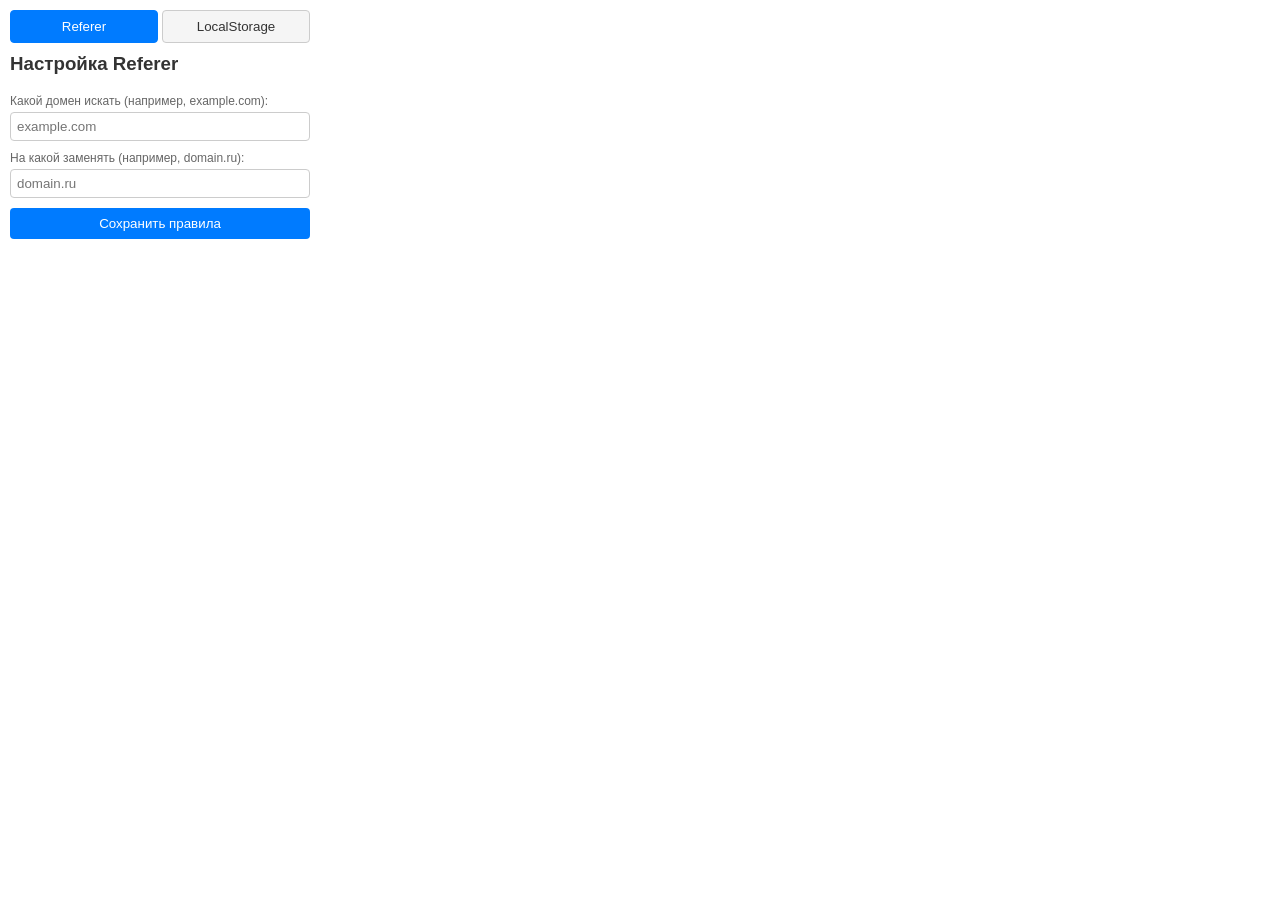
<file: extension/Referer Domain Replacer/popup.html>
<!DOCTYPE html>
<html>
<head>
  <meta charset="utf-8">
  <style>
    body { width: 300px; font-family: Arial, sans-serif; padding: 10px; margin: 0; }
    h3 { margin-top: 0; color: #333; }
    .tabs { display: flex; gap: 4px; margin-bottom: 10px; }
    .tab-button { flex: 1; padding: 8px 6px; border: 1px solid #ccc; border-radius: 4px; background: #f5f5f5; color: #333; cursor: pointer; text-align: center; }
    .tab-button.active { background: #007bff; color: white; border-color: #007bff; }
    .tab-content { display: none; }
    .tab-content.active { display: block; }
    .field { margin-bottom: 10px; }
    label { display: block; font-size: 12px; margin-bottom: 4px; color: #666; }
    input { width: 100%; padding: 6px; box-sizing: border-box; border: 1px solid #ccc; border-radius: 4px; }
    button { width: 100%; padding: 8px; background-color: #007bff; color: white; border: none; border-radius: 4px; cursor: pointer; }
    button:hover { background-color: #0056b3; }
    .status { font-size: 12px; color: green; text-align: center; margin-top: 8px; min-height: 18px; }
    .status.error { color: #d63333; }
    .small-note { font-size: 11px; color: #555; margin-bottom: 10px; }
    .storage-actions button { margin-bottom: 8px; }
  </style>
</head>
<body>
  <div class="tabs">
    <button id="tabReferer" class="tab-button active">Referer</button>
    <button id="tabStorage" class="tab-button">LocalStorage</button>
  </div>

  <div id="refererTab" class="tab-content active">
    <h3>Настройка Referer</h3>
    <div class="field">
      <label for="sourceDomain">Какой домен искать (например, example.com):</label>
      <input type="text" id="sourceDomain" placeholder="example.com">
    </div>
    <div class="field">
      <label for="targetDomain">На какой заменять (например, domain.ru):</label>
      <input type="text" id="targetDomain" placeholder="domain.ru">
    </div>
    <button id="saveBtn">Сохранить правила</button>
  </div>

  <div id="storageTab" class="tab-content">
    <h3>LocalStorage</h3>
    <div id="currentDomain" class="small-note">Текущий домен: не определён</div>
    <div id="savedSourceDomain" class="small-note">Сохранённый домен-источник: не найден</div>
    <div class="storage-actions">
      <button id="saveLsBtn">Сохранить localStorage этого домена</button>
      <button id="restoreLsBtn">Вставить сохранённый localStorage на текущий домен</button>
    </div>
    <div class="small-note">Зайдите на первый сайт и сохраните localStorage, затем откройте второй сайт и вставьте.</div>
  </div>

  <div id="status" class="status"></div>
  <script src="popup.js"></script>
</body>
</html>
</file>
